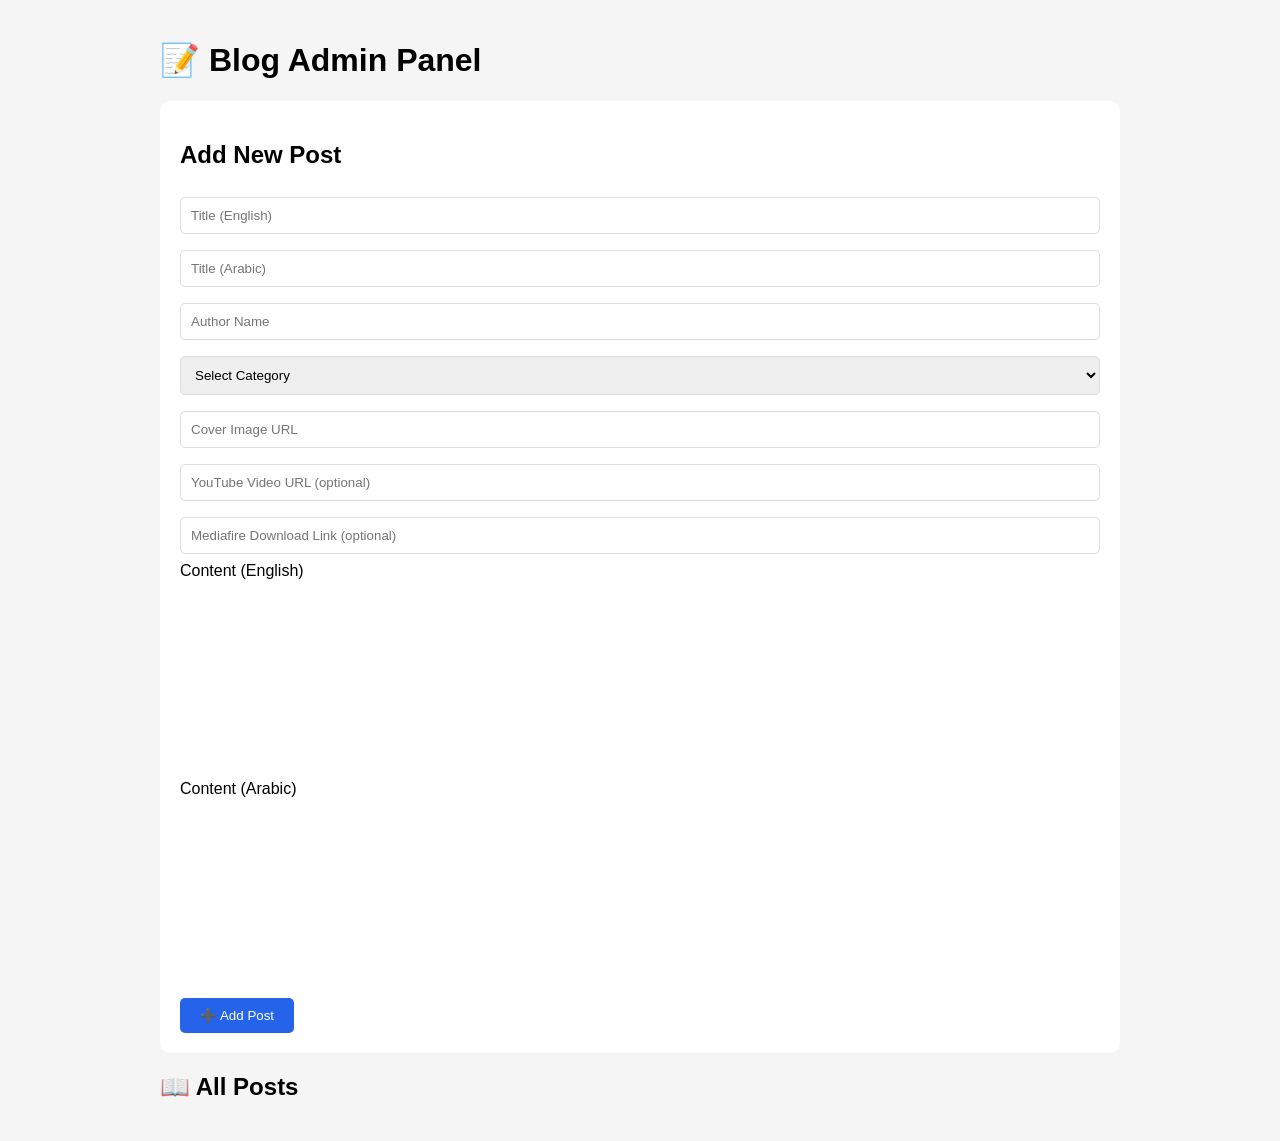
<file: admin-blog.html>
<!DOCTYPE html>
<html>
<head>
    <title>Blog Admin Panel</title>
    <meta charset="utf-8">
    <style>
        * { box-sizing: border-box; }
        body { font-family: Arial; max-width: 1000px; margin: 0 auto; padding: 20px; background: #f5f5f5; }
        .form-section { background: white; padding: 20px; border-radius: 10px; margin-bottom: 20px; }
        input, textarea, select { width: 100%; padding: 10px; margin: 8px 0; border: 1px solid #ddd; border-radius: 5px; }
        button { background: #2563eb; color: white; padding: 10px 20px; border: none; border-radius: 5px; cursor: pointer; }
        .delete-btn { background: #dc2626; }
        .edit-btn { background: #f59e0b; }
        .post-item { border: 1px solid #ddd; padding: 15px; margin: 10px 0; border-radius: 5px; display: flex; justify-content: space-between; align-items: center; }
        .ql-editor { min-height: 200px; }
    </style>
    <link href="https://cdn.quilljs.com/1.3.6/quill.snow.css" rel="stylesheet">
    <script src="https://cdn.quilljs.com/1.3.6/quill.js"></script>
</head>
<body>
    <h1>📝 Blog Admin Panel</h1>
    
    <div class="form-section">
        <h2 id="formTitle">Add New Post</h2>
        <input type="hidden" id="postId">
        <input type="text" id="title_en" placeholder="Title (English)">
        <input type="text" id="title_ar" placeholder="Title (Arabic)">
        <input type="text" id="author" placeholder="Author Name">
        <select id="category">
            <option value="">Select Category</option>
            <option value="news">News</option>
            <option value="tips">Tips</option>
            <option value="tutorials">Tutorials</option>
        </select>
        <input type="text" id="image" placeholder="Cover Image URL">
        <input type="text" id="video" placeholder="YouTube Video URL (optional)">
        <input type="text" id="file" placeholder="Mediafire Download Link (optional)">
        
        <label>Content (English)</label>
        <div id="editor_en" style="min-height: 200px;"></div>
        
        <label>Content (Arabic)</label>
        <div id="editor_ar" style="min-height: 200px;"></div>
        
        <button id="submitBtn">➕ Add Post</button>
        <button id="cancelBtn" style="display:none; background:#6b7280;">Cancel</button>
    </div>
    
    <h2>📖 All Posts</h2>
    <div id="postsList"></div>

    <script>
        const API_URL = 'https://blog-worker.kareemraafat2017.workers.dev/api/blog';
        
        var quillEn = new Quill('#editor_en', { theme: 'snow' });
        var quillAr = new Quill('#editor_ar', { theme: 'snow' });
        
        async function loadPosts() {
            const res = await fetch(API_URL);
            const posts = await res.json();
            const container = document.getElementById('postsList');
            
            if (posts.length === 0) {
                container.innerHTML = '<p>No posts yet</p>';
                return;
            }
            
            let html = '';
            for (let i = 0; i < posts.length; i++) {
                const p = posts[i];
                html += '<div class="post-item">';
                html += '<div><strong>' + p.title_en + '</strong><br><small>' + p.date + ' | ' + p.author + '</small></div>';
                html += '<div>';
                html += '<button class="edit-btn" onclick="editPost(' + p.id + ')">Edit</button>';
                html += '<button class="delete-btn" onclick="deletePost(' + p.id + ')">Delete</button>';
                html += '</div></div>';
            }
            container.innerHTML = html;
        }
        
        async function deletePost(id) {
            if (confirm('Delete this post?')) {
                await fetch(API_URL + '/' + id, { method: 'DELETE' });
                loadPosts();
            }
        }
        
        async function editPost(id) {
            const res = await fetch(API_URL + '/' + id);
            const post = await res.json();
            
            document.getElementById('postId').value = post.id;
            document.getElementById('title_en').value = post.title_en;
            document.getElementById('title_ar').value = post.title_ar;
            document.getElementById('author').value = post.author;
            document.getElementById('category').value = post.category;
            document.getElementById('image').value = post.image;
            document.getElementById('video').value = post.video;
            document.getElementById('file').value = post.file;
            quillEn.root.innerHTML = post.content_en || '';
            quillAr.root.innerHTML = post.content_ar || '';
            document.getElementById('formTitle').innerText = 'Edit Post';
            document.getElementById('submitBtn').innerHTML = '💾 Update Post';
            document.getElementById('cancelBtn').style.display = 'inline-block';
        }
        
        document.getElementById('cancelBtn').onclick = () => {
            document.getElementById('postId').value = '';
            document.getElementById('title_en').value = '';
            document.getElementById('title_ar').value = '';
            document.getElementById('author').value = '';
            document.getElementById('category').value = '';
            document.getElementById('image').value = '';
            document.getElementById('video').value = '';
            document.getElementById('file').value = '';
            quillEn.root.innerHTML = '';
            quillAr.root.innerHTML = '';
            document.getElementById('formTitle').innerText = 'Add New Post';
            document.getElementById('submitBtn').innerHTML = '➕ Add Post';
            document.getElementById('cancelBtn').style.display = 'none';
        };
        
        document.getElementById('submitBtn').onclick = async () => {
            const id = document.getElementById('postId').value;
            const postData = {
                title_en: document.getElementById('title_en').value,
                title_ar: document.getElementById('title_ar').value,
                author: document.getElementById('author').value,
                category: document.getElementById('category').value,
                image: document.getElementById('image').value,
                video: document.getElementById('video').value,
                file: document.getElementById('file').value,
                content_en: quillEn.root.innerHTML,
                content_ar: quillAr.root.innerHTML
            };
            
            const method = id ? 'PUT' : 'POST';
            const url = id ? API_URL + '/' + id : API_URL;
            
            await fetch(url, {
                method: method,
                body: JSON.stringify(postData),
                headers: { 'Content-Type': 'application/json' }
            });
            
            document.getElementById('cancelBtn').click();
            loadPosts();
        };
        
        loadPosts();
    </script>
</body>
</html>
</file>
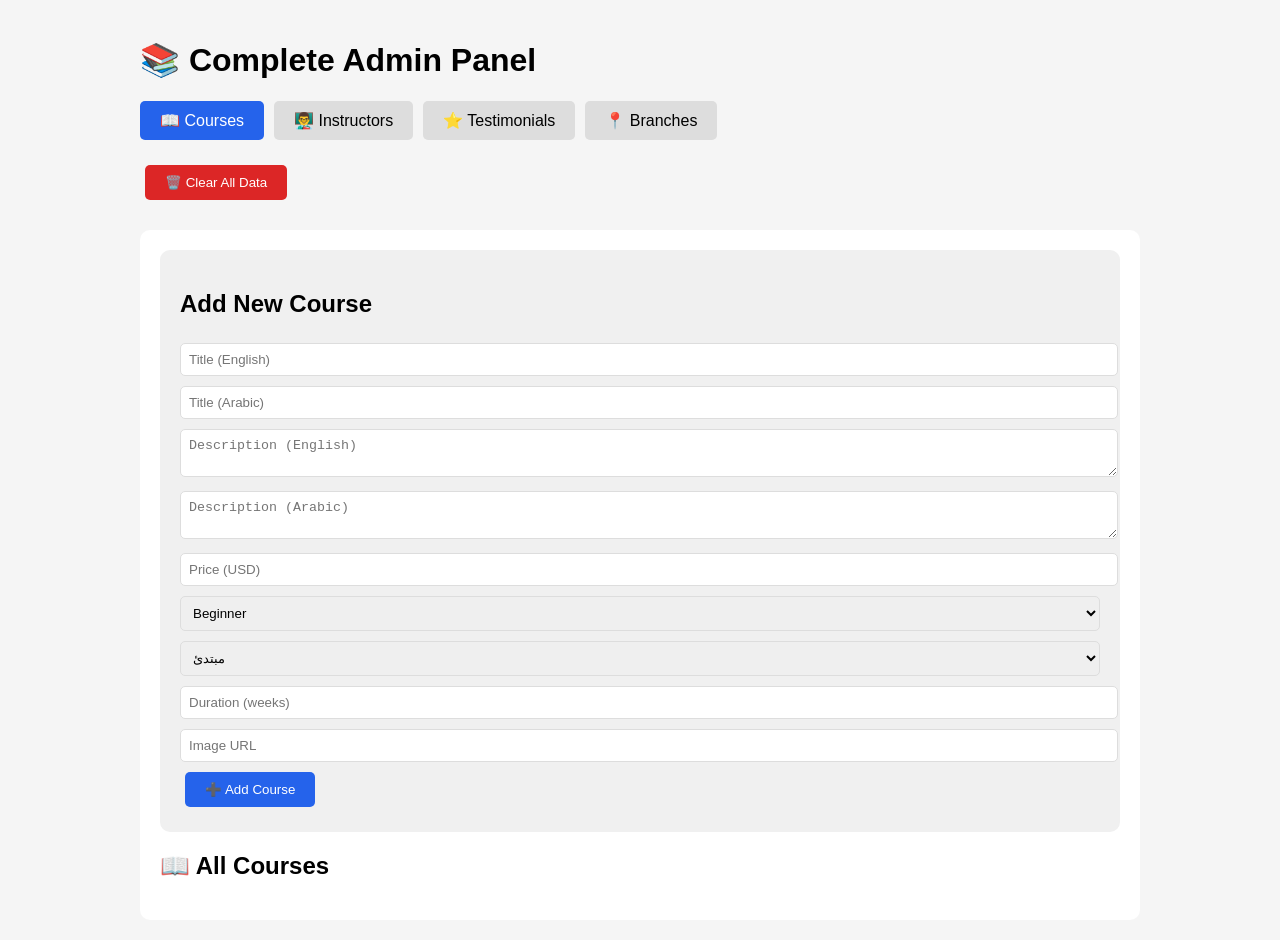
<file: admin.html>
<!DOCTYPE html>
<html>
<head>
    <title>Complete Admin Panel</title>
    <meta charset="utf-8">
    <style>
        body { font-family: Arial; max-width: 1000px; margin: 0 auto; padding: 20px; background: #f5f5f5; }
        .tabs { display: flex; gap: 10px; margin-bottom: 20px; flex-wrap: wrap; }
        .tab { padding: 10px 20px; background: #ddd; cursor: pointer; border-radius: 5px; }
        .tab.active { background: #2563eb; color: white; }
        .tab-content { display: none; background: white; padding: 20px; border-radius: 10px; margin-top: 10px; }
        .tab-content.active { display: block; }
        input, textarea, select { width: 100%; padding: 8px; margin: 5px 0; border: 1px solid #ddd; border-radius: 5px; }
        button { padding: 10px 20px; margin: 5px; border: none; cursor: pointer; border-radius: 5px; }
        .add-btn { background: #2563eb; color: white; }
        .edit-btn { background: #f59e0b; color: white; }
        .delete-btn { background: #dc2626; color: white; }
        .cancel-btn { background: #6b7280; color: white; }
        .clear-btn { background: #dc2626; color: white; margin-bottom: 20px; }
        .item-card { border: 1px solid #ddd; padding: 15px; margin: 10px 0; border-radius: 5px; display: flex; justify-content: space-between; align-items: center; }
        .item-info { flex: 1; }
        .actions { display: flex; gap: 10px; }
        .form-section { background: #f0f0f0; padding: 20px; border-radius: 10px; margin-bottom: 20px; }
    </style>
</head>
<body>
    <h1>📚 Complete Admin Panel</h1>
    
    <div class="tabs">
        <div class="tab active" data-tab="courses">📖 Courses</div>
        <div class="tab" data-tab="instructors">👨‍🏫 Instructors</div>
        <div class="tab" data-tab="testimonials">⭐ Testimonials</div>
        <div class="tab" data-tab="branches">📍 Branches</div>
    </div>
    
    <button id="clearBtn" class="clear-btn">🗑️ Clear All Data</button>
    
    <!-- ==================== COURSES TAB ==================== -->
    <div id="courses-tab" class="tab-content active">
        <div class="form-section">
            <h2 id="coursesFormTitle">Add New Course</h2>
            <input type="hidden" id="courseId">
            <input type="text" id="course_title_en" placeholder="Title (English)">
            <input type="text" id="course_title_ar" placeholder="Title (Arabic)">
            <textarea id="course_description_en" placeholder="Description (English)" rows="2"></textarea>
            <textarea id="course_description_ar" placeholder="Description (Arabic)" rows="2"></textarea>
            <input type="number" id="course_price" placeholder="Price (USD)">
            <select id="course_level_en">
                <option value="Beginner">Beginner</option>
                <option value="Intermediate">Intermediate</option>
                <option value="Advanced">Advanced</option>
            </select>
            <select id="course_level_ar">
                <option value="مبتدئ">مبتدئ</option>
                <option value="متوسط">متوسط</option>
                <option value="متقدم">متقدم</option>
            </select>
            <input type="number" id="course_weeks" placeholder="Duration (weeks)">
            <input type="text" id="course_image" placeholder="Image URL">
            <button id="courseSubmitBtn" class="add-btn">➕ Add Course</button>
            <button id="courseCancelBtn" class="cancel-btn" style="display:none">Cancel</button>
        </div>
        <h2>📖 All Courses</h2>
        <div id="coursesList"></div>
    </div>
    
    <!-- ==================== INSTRUCTORS TAB ==================== -->
    <div id="instructors-tab" class="tab-content">
        <div class="form-section">
            <h2 id="instructorsFormTitle">Add New Instructor</h2>
            <input type="hidden" id="instructorId">
            <input type="text" id="instructor_name_en" placeholder="Name (English)">
            <input type="text" id="instructor_name_ar" placeholder="Name (Arabic)">
            <input type="text" id="instructor_title_en" placeholder="Title (English)">
            <input type="text" id="instructor_title_ar" placeholder="Title (Arabic)">
            <textarea id="instructor_bio_en" placeholder="Bio (English)" rows="2"></textarea>
            <textarea id="instructor_bio_ar" placeholder="Bio (Arabic)" rows="2"></textarea>
            <input type="text" id="instructor_image" placeholder="Image URL">
            <input type="text" id="instructor_facebook" placeholder="Facebook URL">
            <input type="text" id="instructor_instagram" placeholder="Instagram URL">
            <input type="text" id="instructor_tiktok" placeholder="TikTok URL">
            <button id="instructorSubmitBtn" class="add-btn">➕ Add Instructor</button>
            <button id="instructorCancelBtn" class="cancel-btn" style="display:none">Cancel</button>
        </div>
        <h2>👨‍🏫 All Instructors</h2>
        <div id="instructorsList"></div>
    </div>
    
    <!-- ==================== TESTIMONIALS TAB ==================== -->
    <div id="testimonials-tab" class="tab-content">
        <div class="form-section">
            <h2 id="testimonialsFormTitle">Add New Testimonial</h2>
            <input type="hidden" id="testimonialId">
            <input type="text" id="testimonial_name_en" placeholder="Name (English)">
            <input type="text" id="testimonial_name_ar" placeholder="Name (Arabic)">
            <input type="text" id="testimonial_title_en" placeholder="Title (English)">
            <input type="text" id="testimonial_title_ar" placeholder="Title (Arabic)">
            <textarea id="testimonial_text_en" placeholder="Testimonial (English)" rows="2"></textarea>
            <textarea id="testimonial_text_ar" placeholder="Testimonial (Arabic)" rows="2"></textarea>
            <input type="number" id="testimonial_rating" placeholder="Rating (1-5)" min="1" max="5">
            <input type="text" id="testimonial_image" placeholder="Image URL">
            <button id="testimonialSubmitBtn" class="add-btn">➕ Add Testimonial</button>
            <button id="testimonialCancelBtn" class="cancel-btn" style="display:none">Cancel</button>
        </div>
        <h2>⭐ All Testimonials</h2>
        <div id="testimonialsList"></div>
    </div>
    
    <!-- ==================== BRANCHES TAB ==================== -->
    <div id="branches-tab" class="tab-content">
        <div class="form-section">
            <h2 id="branchesFormTitle">Add New Branch</h2>
            <input type="hidden" id="branchId">
            <input type="text" id="branch_name_en" placeholder="Name (English)">
            <input type="text" id="branch_name_ar" placeholder="Name (Arabic)">
            <textarea id="branch_address_en" placeholder="Address (English)" rows="2"></textarea>
            <textarea id="branch_address_ar" placeholder="Address (Arabic)" rows="2"></textarea>
            <input type="text" id="branch_phone" placeholder="Phone Number">
            <input type="text" id="branch_whatsapp" placeholder="WhatsApp Number">
            <button id="branchSubmitBtn" class="add-btn">➕ Add Branch</button>
            <button id="branchCancelBtn" class="cancel-btn" style="display:none">Cancel</button>
        </div>
        <h2>📍 All Branches</h2>
        <div id="branchesList"></div>
    </div>

    <script>
        const API_BASE = 'https://courses-admin.kareemraafat2017.workers.dev/api';
        let currentTab = 'courses';
        
        // Tab switching
        document.querySelectorAll('.tab').forEach(tab => {
            tab.addEventListener('click', function() {
                currentTab = this.getAttribute('data-tab');
                document.querySelectorAll('.tab').forEach(t => t.classList.remove('active'));
                this.classList.add('active');
                document.querySelectorAll('.tab-content').forEach(c => c.classList.remove('active'));
                document.getElementById(currentTab + '-tab').classList.add('active');
                loadData(currentTab);
            });
        });
        
        // Load data for current tab
        async function loadData(type) {
            try {
                const res = await fetch(API_BASE + '/' + type);
                const data = await res.json();
                const container = document.getElementById(type + 'List');
                if (!container) return;
                
                if (data.length === 0) {
                    container.innerHTML = '<p>No data. Add your first item!</p>';
                    return;
                }
                
                let html = '';
                for (let i = 0; i < data.length; i++) {
                    const item = data[i];
                    if (type === 'courses') {
                        html += '<div class="item-card"><div class="item-info"><strong>' + (item.title_en || '') + '</strong> - $' + (item.price || 0) + '<br><small>' + (item.weeks || 0) + ' weeks</small></div><div class="actions"><button class="edit-btn" onclick="editItem(\'' + type + '\',' + item.id + ')">Edit</button><button class="delete-btn" onclick="deleteItem(\'' + type + '\',' + item.id + ')">Delete</button></div></div>';
                    } else if (type === 'instructors') {
                        html += '<div class="item-card"><div class="item-info"><strong>' + (item.name_en || '') + '</strong><br><small>' + (item.title_en || '') + '</small></div><div class="actions"><button class="edit-btn" onclick="editItem(\'' + type + '\',' + item.id + ')">Edit</button><button class="delete-btn" onclick="deleteItem(\'' + type + '\',' + item.id + ')">Delete</button></div></div>';
                    } else if (type === 'testimonials') {
                        html += '<div class="item-card"><div class="item-info"><strong>' + (item.name_en || '') + '</strong> - Rating: ' + (item.rating || 0) + '<br><small>' + (item.title_en || '') + '</small></div><div class="actions"><button class="edit-btn" onclick="editItem(\'' + type + '\',' + item.id + ')">Edit</button><button class="delete-btn" onclick="deleteItem(\'' + type + '\',' + item.id + ')">Delete</button></div></div>';
                    } else if (type === 'branches') {
                        html += '<div class="item-card"><div class="item-info"><strong>' + (item.name_en || '') + '</strong><br><small>' + (item.phone || '') + '</small></div><div class="actions"><button class="edit-btn" onclick="editItem(\'' + type + '\',' + item.id + ')">Edit</button><button class="delete-btn" onclick="deleteItem(\'' + type + '\',' + item.id + ')">Delete</button></div></div>';
                    }
                }
                container.innerHTML = html;
            } catch (err) {
                console.error('Error loading data:', err);
            }
        }
        
        // Delete item
        window.deleteItem = async function(type, id) {
            if (confirm('Delete this item?')) {
                await fetch(API_BASE + '/' + type + '/' + id, { method: 'DELETE' });
                loadData(type);
            }
        };
        
        // Edit item - simplified for now (just alert)
        window.editItem = async function(type, id) {
            alert('Edit feature coming soon! For now, delete and re-add.');
        };
        
        // Clear all data
        document.getElementById('clearBtn').onclick = async () => {
            if (confirm('⚠️ DELETE ALL DATA? This cannot be undone!')) {
                await fetch(API_BASE.replace('/api', '/clear'), { method: 'DELETE' });
                loadData(currentTab);
            }
        };
        
        // ============ COURSES SUBMIT ============
        document.getElementById('courseSubmitBtn').onclick = async () => {
            const data = {
                title_en: document.getElementById('course_title_en').value,
                title_ar: document.getElementById('course_title_ar').value,
                description_en: document.getElementById('course_description_en').value,
                description_ar: document.getElementById('course_description_ar').value,
                price: parseInt(document.getElementById('course_price').value) || 0,
                level_en: document.getElementById('course_level_en').value,
                level_ar: document.getElementById('course_level_ar').value,
                weeks: parseInt(document.getElementById('course_weeks').value) || 10,
                image: document.getElementById('course_image').value
            };
            await fetch(API_BASE + '/courses', {
                method: 'POST',
                body: JSON.stringify(data),
                headers: { 'Content-Type': 'application/json' }
            });
            document.getElementById('course_title_en').value = '';
            document.getElementById('course_title_ar').value = '';
            document.getElementById('course_description_en').value = '';
            document.getElementById('course_description_ar').value = '';
            document.getElementById('course_price').value = '';
            document.getElementById('course_weeks').value = '';
            document.getElementById('course_image').value = '';
            loadData('courses');
        };
        
        // ============ INSTRUCTORS SUBMIT ============
        document.getElementById('instructorSubmitBtn').onclick = async () => {
            const data = {
                name_en: document.getElementById('instructor_name_en').value,
                name_ar: document.getElementById('instructor_name_ar').value,
                title_en: document.getElementById('instructor_title_en').value,
                title_ar: document.getElementById('instructor_title_ar').value,
                bio_en: document.getElementById('instructor_bio_en').value,
                bio_ar: document.getElementById('instructor_bio_ar').value,
                image: document.getElementById('instructor_image').value,
                facebook: document.getElementById('instructor_facebook').value,
                instagram: document.getElementById('instructor_instagram').value,
                tiktok: document.getElementById('instructor_tiktok').value
            };
            await fetch(API_BASE + '/instructors', {
                method: 'POST',
                body: JSON.stringify(data),
                headers: { 'Content-Type': 'application/json' }
            });
            document.getElementById('instructor_name_en').value = '';
            document.getElementById('instructor_name_ar').value = '';
            document.getElementById('instructor_title_en').value = '';
            document.getElementById('instructor_title_ar').value = '';
            document.getElementById('instructor_bio_en').value = '';
            document.getElementById('instructor_bio_ar').value = '';
            document.getElementById('instructor_image').value = '';
            document.getElementById('instructor_facebook').value = '';
            document.getElementById('instructor_instagram').value = '';
            document.getElementById('instructor_tiktok').value = '';
            loadData('instructors');
        };
        
        // ============ TESTIMONIALS SUBMIT ============
        document.getElementById('testimonialSubmitBtn').onclick = async () => {
            const data = {
                name_en: document.getElementById('testimonial_name_en').value,
                name_ar: document.getElementById('testimonial_name_ar').value,
                title_en: document.getElementById('testimonial_title_en').value,
                title_ar: document.getElementById('testimonial_title_ar').value,
                text_en: document.getElementById('testimonial_text_en').value,
                text_ar: document.getElementById('testimonial_text_ar').value,
                rating: parseInt(document.getElementById('testimonial_rating').value) || 5,
                image: document.getElementById('testimonial_image').value
            };
            await fetch(API_BASE + '/testimonials', {
                method: 'POST',
                body: JSON.stringify(data),
                headers: { 'Content-Type': 'application/json' }
            });
            document.getElementById('testimonial_name_en').value = '';
            document.getElementById('testimonial_name_ar').value = '';
            document.getElementById('testimonial_title_en').value = '';
            document.getElementById('testimonial_title_ar').value = '';
            document.getElementById('testimonial_text_en').value = '';
            document.getElementById('testimonial_text_ar').value = '';
            document.getElementById('testimonial_rating').value = '';
            document.getElementById('testimonial_image').value = '';
            loadData('testimonials');
        };
        
        // ============ BRANCHES SUBMIT ============
        document.getElementById('branchSubmitBtn').onclick = async () => {
            const data = {
                name_en: document.getElementById('branch_name_en').value,
                name_ar: document.getElementById('branch_name_ar').value,
                address_en: document.getElementById('branch_address_en').value,
                address_ar: document.getElementById('branch_address_ar').value,
                phone: document.getElementById('branch_phone').value,
                whatsapp: document.getElementById('branch_whatsapp').value
            };
            await fetch(API_BASE + '/branches', {
                method: 'POST',
                body: JSON.stringify(data),
                headers: { 'Content-Type': 'application/json' }
            });
            document.getElementById('branch_name_en').value = '';
            document.getElementById('branch_name_ar').value = '';
            document.getElementById('branch_address_en').value = '';
            document.getElementById('branch_address_ar').value = '';
            document.getElementById('branch_phone').value = '';
            document.getElementById('branch_whatsapp').value = '';
            loadData('branches');
        };
        
        // Initialize
        loadData('courses');
    </script>
</body>
</html>
</file>
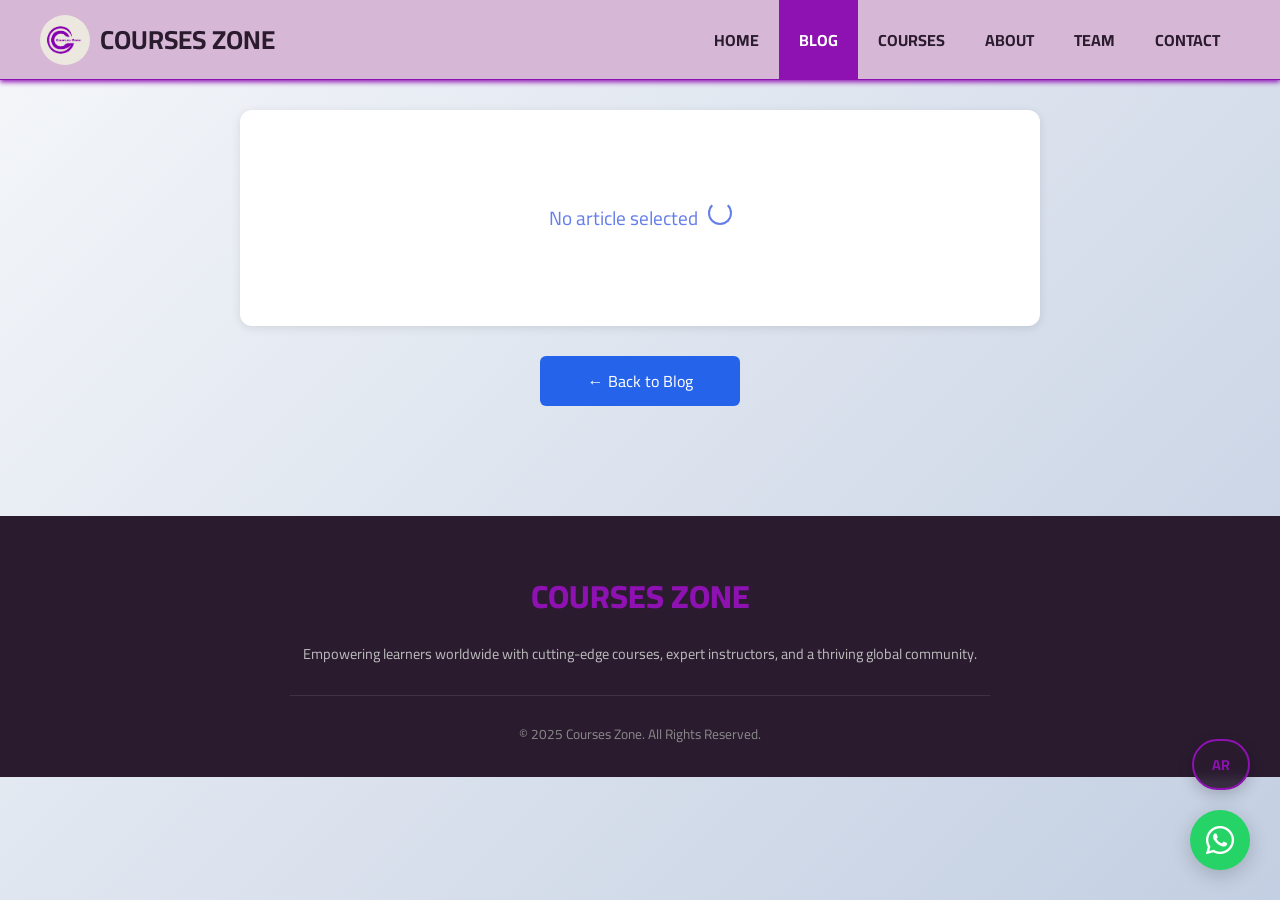
<file: post.html>
<!DOCTYPE html>
<html>
<head>
    <title>Blog Post - Courses Zone</title>
    <meta charset="utf-8">
    <meta name="viewport" content="width=device-width, initial-scale=1">
    
    <!-- Font Awesome -->
    <link rel="stylesheet" href="https://cdnjs.cloudflare.com/ajax/libs/font-awesome/6.0.0-beta3/css/all.min.css">
    
    <!-- Google Fonts -->
    <link href="https://fonts.googleapis.com/css2?family=Cairo:wght@300;400;600;700;800&display=swap" rel="stylesheet">
    
    <!-- CSS Files -->
    <link rel="stylesheet" href="/css/style.css">
    <link rel="stylesheet" href="/css/blog.css">
</head>
<body>

    <!-- ========== NAVBAR ========== -->
    <nav>
        <div id="logo">COURSES ZONE</div>
        <ul id="menu">
            <!-- English Links -->
            <li class="english-content"><a href="/index.html#home">Home</a></li>
            <li class="english-content"><a href="blog.html" class="active">Blog</a></li>
            <li class="english-content"><a href="/index.html#courses">Courses</a></li>
            <li class="english-content"><a href="/index.html#why-choose">About</a></li>
            <li class="english-content"><a href="/index.html#instructors">Team</a></li>
            <li class="english-content"><a href="/index.html#contact">Contact</a></li>
            
            <!-- Arabic Links -->
            <li class="arabic-content" style="display: none;"><a href="/index.html#home">الرئيسية</a></li>
            <li class="arabic-content" style="display: none;"><a href="blog.html" class="active">المدونة</a></li>
            <li class="arabic-content" style="display: none;"><a href="/index.html#courses">الكورسات</a></li>
            <li class="arabic-content" style="display: none;"><a href="/index.html#why-choose">من نحن</a></li>
            <li class="arabic-content" style="display: none;"><a href="/index.html#instructors">الفريق</a></li>
            <li class="arabic-content" style="display: none;"><a href="/index.html#contact">اتصل بنا</a></li>
        </ul>
        <i class="fa-solid fa-bars" id="menu-bar"></i>
    </nav>

    <!-- ========== POST CONTENT ========== -->
    <div class="blog-container">
        <div id="postContainer" class="post-container">
            <div class="loading">Loading article...</div>
        </div>
        
        <!-- Back Button -->
        <div style="text-align: center; margin: 30px auto; width: 200px;">
            <a href="blog.html" class="back-button english-content">← Back to Blog</a>
            <a href="blog.html" class="back-button arabic-content" style="display: none;">→ العودة إلى المدونة</a>
        </div>
    </div>

    <!-- ========== FOOTER ========== -->
    <footer class="footer">
        <div class="container">
            <div class="footer-content">
                <div class="english-content">
                    <div class="footer-logo"><h3>COURSES ZONE</h3></div>
                    <p class="footer-description">Empowering learners worldwide with cutting-edge courses, expert instructors, and a thriving global community.</p>
                    <div class="footer-bottom"><p>&copy; 2025 Courses Zone. All Rights Reserved.</p></div>
                </div>
                <div class="arabic-content" style="display: none;">
                    <div class="footer-logo"><h3>كورسز زون</h3></div>
                    <p class="footer-description">نمكن المتعلمين حول العالم من خلال دورات متطورة، خبراء في التدريس، ومجتمع عالمي مزدهر.</p>
                    <div class="footer-bottom"><p>&copy; 2025 كورسز زون. جميع الحقوق محفوظة.</p></div>
                </div>
            </div>
        </div>
    </footer>

    <!-- ========== FLOATING BUTTONS ========== -->
    <button id="lang-toggle-float" class="lang-float">🇪🇬 عربي</button>
    
    <a href="https://wa.me/201234567890?text=Hello%20Courses%20Zone%2C%20I%27m%20interested%20in%20your%20courses" 
       class="whatsapp-float" target="_blank">
       <i class="fab fa-whatsapp"></i>
    </a>
    
    <button id="backToTop" class="back-to-top">
        <i class="fas fa-arrow-up"></i>
    </button>

    <!-- ========== SCRIPTS ========== -->
    <script src="/js/main.js"></script>
    <script src="/js/language.js"></script>
    
    <script>
        const API_URL = 'https://blog-worker.kareemraafat2017.workers.dev/api/blog';
        
        function getQueryParam(param) {
            const urlParams = new URLSearchParams(window.location.search);
            return urlParams.get(param);
        }
        
        async function loadPost() {
            const postId = getQueryParam('id');
            if (!postId) {
                document.getElementById('postContainer').innerHTML = '<div class="loading">No article selected</div>';
                return;
            }
            
            try {
                const response = await fetch(`${API_URL}/${postId}`);
                const post = await response.json();
                
                if (!post || !post.id) {
                    document.getElementById('postContainer').innerHTML = '<div class="loading">Article not found</div>';
                    return;
                }
                
                // Detect current language
                const isArabic = document.body.classList.contains('rtl') || 
                                document.documentElement.dir === 'rtl';
                
                // Choose content based on language
                const title = isArabic && post.title_ar ? post.title_ar : post.title_en;
                const content = isArabic && post.content_ar ? post.content_ar : post.content_en;
                const author = post.author || (isArabic ? 'مدير' : 'Admin');
                const category = post.category || (isArabic ? 'عام' : 'General');
                
                let html = `
                    <h1 class="post-title">${title}</h1>
                    <div class="post-meta">
                        📅 ${post.date} | ✍️ ${author} | 📂 ${category}
                    </div>
                `;
                
                if (post.image) {
                    html += `<img class="post-image" src="${post.image}" alt="${title}">`;
                }
                
                if (post.video) {
                    let videoUrl = post.video;
                    if (videoUrl.includes('youtube.com/watch?v=')) {
                        videoUrl = videoUrl.replace('watch?v=', 'embed/');
                    } else if (videoUrl.includes('youtu.be/')) {
                        const videoId = videoUrl.split('youtu.be/')[1];
                        videoUrl = `https://www.youtube.com/embed/${videoId}`;
                    }
                    html += `<div style="margin: 20px 0;"><iframe width="100%" height="400" src="${videoUrl}" frameborder="0" allowfullscreen></iframe></div>`;
                }
                
                html += `<div class="post-content">${content || (isArabic ? 'لا يوجد محتوى' : 'No content available')}</div>`;
                
                if (post.file) {
                    html += `<div style="margin-top: 30px; padding: 20px; background: #f0f0f0; border-radius: 8px; text-align: center;">
                        <a href="${post.file}" target="_blank" style="background: #2563eb; color: white; padding: 10px 20px; border-radius: 6px; text-decoration: none;">📥 ${isArabic ? 'تحميل الملفات' : 'Download Files'}</a>
                    </div>`;
                }
                
                document.getElementById('postContainer').innerHTML = html;
                
                // Apply direction based on language
                if (isArabic) {
                    document.getElementById('postContainer').style.direction = 'rtl';
                    document.getElementById('postContainer').style.textAlign = 'right';
                } else {
                    document.getElementById('postContainer').style.direction = 'ltr';
                    document.getElementById('postContainer').style.textAlign = 'left';
                }
                
            } catch (error) {
                console.error('Error loading post:', error);
                document.getElementById('postContainer').innerHTML = '<div class="loading">Error loading article</div>';
            }
        }
        
        // Reload post when language changes
        function initLanguageListener() {
            const langButton = document.getElementById('lang-toggle-float');
            if (langButton) {
                langButton.addEventListener('click', () => {
                    setTimeout(loadPost, 100);
                });
            }
        }
        
        loadPost();
        initLanguageListener();
    </script>
</body>
</html>
</file>
<file: css/style.css>
:root {
  --soft-linen: #EAE9DD;
  --royal-orchid: #8E11B2;
  --pink-orchid: #D6B7D5;
  --text-dark: #2A1B2F;  
  --accent-orange: #E67E22;

/* SCSS Gradient */
--gradient-top: linear-gradient(0deg, #EAE9DDff, #8E11B2ff, #9219B3ff, #8A00B1ff, #D6B7D5ff);
--gradient-right: linear-gradient(90deg, #EAE9DDff, #8E11B2ff, #9219B3ff, #8A00B1ff, #D6B7D5ff);
--gradient-bottom: linear-gradient(180deg, #EAE9DDff, #8E11B2ff, #9219B3ff, #8A00B1ff, #D6B7D5ff);
--gradient-left: linear-gradient(270deg, #EAE9DDff, #8E11B2ff, #9219B3ff, #8A00B1ff, #D6B7D5ff);
--gradient-top-right: linear-gradient(45deg, #EAE9DDff, #8E11B2ff, #9219B3ff, #8A00B1ff, #D6B7D5ff);
--gradient-bottom-right: linear-gradient(135deg, #EAE9DDff, #8E11B2ff, #9219B3ff, #8A00B1ff, #D6B7D5ff);
--gradient-top-left: linear-gradient(225deg, #EAE9DDff, #8E11B2ff, #9219B3ff, #8A00B1ff, #D6B7D5ff);
--gradient-bottom-left: linear-gradient(315deg, #EAE9DDff, #8E11B2ff, #9219B3ff, #8A00B1ff, #D6B7D5ff);
--gradient-radial: radial-gradient(#EAE9DDff, #8E11B2ff, #9219B3ff, #8A00B1ff, #D6B7D5ff);
}

/* ********** General Styling *********** */

*{
	padding: 0;
	margin: 0;
	box-sizing: border-box;
	font-family: Cairo;
}

body {
  background-color: var(--soft-linen);
  color: var(--text-dark);
  position: relative;
}

body,html {
	height: 100%;
}

button.primary {
  background-color: var(--accent-orange);
  border: none;
  color: white;
  padding: 12px 24px;
}

/* ********** NAv *********** */

nav {
	position: fixed;
	top: 0;
	left: 0;
	width: 100%;
	height: 80px;
	background-color: var(--pink-orchid);
	display: flex;
	z-index: 999;
	box-shadow: 0 2px 5px var(--royal-orchid);
	border-bottom: 1px solid var(--royal-orchid);
	display: flex;
	align-items: center;
	justify-content: space-between;
	padding: 0 20px;
}

nav ul{
	position: absolute;
	top:80px;
	left: 0;
	width: 100%;
	list-style: none;
	background-color: var(--royal-orchid);
	display: flex;
	flex-direction: column;
	transform: translateY(-100%);
    opacity: 0;
    visibility: hidden;
    transition: all 0.3s ease;
}

nav ul.show-nav{
	transform: translateY(0);
    opacity: 1;
    visibility: visible;
}

nav ul li {
	text-align: center;
}

nav ul li a{
	text-decoration: none;
	display: block;
	padding: 12px 0;
	font-size: 16px;
	color: #fff;
	text-transform: uppercase;
	font-weight: bold;
}

nav ul li a:hover {
	background-color: var(--pink-orchid);
	color: var(--text-dark);
}

nav ul li a.active {
	background-color: var(--pink-orchid);
	color: var(--text-dark);
}

nav #logo {
	padding-left: 60px;
	position: relative;
	color: var(--text-dark);
	font-size: 26px;
	font-weight: bold;
	text-transform: uppercase;
}

nav #menu-bar {
	font-size: 26px;
	cursor: pointer;
	color:var(--text-dark);
}

nav #logo::before {
	content: "";
	width: 50px;
	height: 50px;
	border-radius: 50%;
	background-color: green;
	background:url("../images/logo.jpg") no-repeat center;
	background-size: cover;
	position: absolute;
	top: 0;
	left: 0;
	cursor: pointer;
}

/* ========== Hero Section ========== */
.hero {
    min-height: 100vh;
    display: flex;
    align-items: center;
    justify-content: center;
    padding: 120px 20px 0;
    background: linear-gradient(135deg, var(--soft-linen) 0%, #f5f0f5 100%);
}

.hero-container {
    max-width: 1280px;
    width: 100%;
    margin: 0 auto;
    display: flex;
    align-items: center;
    justify-content: space-between;
    gap: 50px;
    flex-wrap: wrap;
}

.hero-content {
    flex: 1;
    min-width: 300px;
}

.hero-content h1 {
    font-size: 3.5rem;
    font-weight: 800;
    line-height: 1.2;
    color: var(--text-dark);
    margin-bottom: 20px;
}

.hero-content h1 span {
    color: var(--royal-orchid);
    position: relative;
    display: inline-block;
}

.hero-content h1 span::after {
    content: '';
    position: absolute;
    bottom: 8px;
    left: 0;
    width: 100%;
    height: 12px;
    background: rgba(142, 17, 178, 0.2);
    z-index: -1;
    border-radius: 10px;
}

.hero-description {
    font-size: 1.1rem;
    color: #555;
    line-height: 1.7;
    margin-bottom: 32px;
    max-width: 550px;
}

.hero-buttons {
    display: flex;
    gap: 16px;
    flex-wrap: wrap;
}

.btn-primary {
    display: inline-block;
    background: var(--royal-orchid);
    color: white;
    padding: 14px 32px;
    border-radius: 50px;
    text-decoration: none;
    font-weight: 700;
    transition: all 0.3s ease;
    border: 2px solid var(--royal-orchid);
}

.btn-primary:hover {
    background: transparent;
    color: var(--royal-orchid);
    transform: translateY(-3px);
}

.btn-outline {
    display: inline-block;
    background: transparent;
    color: var(--text-dark);
    padding: 14px 32px;
    border-radius: 50px;
    text-decoration: none;
    font-weight: 700;
    border: 2px solid var(--text-dark);
    transition: all 0.3s ease;
}

.btn-outline:hover {
    background: var(--text-dark);
    color: white;
    transform: translateY(-3px);
}

.hero-image {
    flex: 1;
    min-width: 300px;
    text-align: center;
}

.hero-image img {
    max-width: 100%;
    height: auto;
    animation: gentleFloat 3s ease-in-out infinite;
}

@keyframes gentleFloat {
    0%, 100% { transform: translateY(0); }
    50% { transform: translateY(-15px); }
}

/* ========== Stats Section ========== */
.stats-section {
    background: linear-gradient(191deg, var(--royal-orchid) 0%, var(--pink-orchid) 261%);
    padding: 70px 20px;
    position: relative;
    overflow: hidden;
}

.stats-section::before {
    content: "";
    position: absolute;
    top: 0;
    left: 0;
    width: 100%;
    height: 100%;
    background-image: url('data:image/svg+xml,<svg xmlns="http://www.w3.org/2000/svg" viewBox="0 0 100 100" opacity="0.05"><path fill="white" d="M20,50 L30,30 L40,50 L60,30 L70,50 L90,30 L95,50 L90,70 L70,90 L50,70 L30,90 L10,70 L5,50 L10,30 L20,50Z"/></svg>');
    background-repeat: repeat;
    background-size: 40px;
    pointer-events: none;
}

.stats-container {
    max-width: 1280px;
    margin: 0 auto;
    display: grid;
    grid-template-columns: repeat(4, 1fr);
    gap: 32px;
    position: relative;
    z-index: 2;
}

.stat-card {
    text-align: center;
    padding: 32px 20px;
    background: rgba(255, 255, 255, 0.1);
    border-radius: 28px;
    backdrop-filter: blur(5px);
    transition: all 0.4s ease;
    border: 1px solid rgba(255, 255, 255, 0.2);
}

.stat-card:hover {
    transform: translateY(-10px);
    background: rgba(255, 255, 255, 0.2);
    border-color: rgba(255, 255, 255, 0.4);
}

.stat-icon {
    font-size: 3rem;
    color: white;
    margin-bottom: 16px;
}

.stat-number {
    font-size: 2.8rem;
    font-weight: 800;
    color: white;
    display: block;
    line-height: 1.2;
    margin-bottom: 8px;
}

.stat-label {
    font-size: 1rem;
    color: rgba(255, 255, 255, 0.9);
    font-weight: 500;
}


/* ========== Courses Section ========== */
.courses-container {
    padding: 80px 20px;
    background: var(--soft-linen);
}

.section-title {
    text-align: center;
    font-size: 2.5rem;
    font-weight: 800;
    color: var(--text-dark);
    margin-bottom: 16px;
}

.section-subtitle {
    text-align: center;
    color: #666;
    margin-bottom: 48px;
    font-size: 1.1rem;
}

.courses-grid {
    display: grid;
    grid-template-columns: repeat(auto-fill, minmax(320px, 1fr));
    gap: 32px;
    max-width: 1280px;
    margin: 0 auto;
}

.course-card {
    background: white;
    border-radius: 24px;
    overflow: hidden;
    box-shadow: 0 10px 30px rgba(0, 0, 0, 0.08);
    transition: all 0.3s ease;
    position: relative;
}

.course-card:hover {
    transform: translateY(-10px);
    box-shadow: 0 20px 40px rgba(142, 17, 178, 0.15);
}

.course-card.featured {
    border: 2px solid var(--royal-orchid);
}

.course-card.featured::before {
    content: "🔥 Special Offer";
    position: absolute;
    top: -4px;
    left: 20px;
    background: var(--royal-orchid);
    color: white;
    padding: 4px 16px;
    border-radius: 30px;
    font-size: 0.8rem;
    font-weight: bold;
    z-index: 2;
}

.image-wrapper {
    overflow: hidden;
    position: relative;
}

.course-image {
    width: 100%;
    height: 200px;
    object-fit: cover;
    transition: transform 0.5s ease;
}

.course-card:hover .course-image {
    transform: scale(1.05);
}

.course-level {
    position: absolute;
    top: 16px;
    right: 16px;
    background: var(--royal-orchid);
    color: white;
    padding: 6px 16px;
    border-radius: 30px;
    font-size: 0.8rem;
    font-weight: bold;
    z-index: 1;
}

.course-content {
    padding: 24px;
}

.course-title {
    font-size: 1.4rem;
    font-weight: 700;
    color: var(--text-dark);
    margin-bottom: 12px;
}

.course-description {
    color: #666;
    font-size: 0.9rem;
    line-height: 1.6;
    margin-bottom: 20px;
}

.course-meta {
    display: flex;
    gap: 16px;
    margin-bottom: 20px;
    flex-wrap: wrap;
}

.meta-item {
    display: flex;
    align-items: center;
    gap: 8px;
    font-size: 0.85rem;
    color: #888;
}

.meta-item i {
    color: var(--royal-orchid);
    font-size: 1rem;
}

.course-price {
    font-size: 1.8rem;
    font-weight: 800;
    color: var(--accent-orange);
    margin-bottom: 16px;
}

.course-price small {
    font-size: 0.9rem;
    font-weight: normal;
    color: #999;
}

.course-btn {
    display: inline-block;
    width: 100%;
    background: var(--royal-orchid);
    color: white;
    text-align: center;
    padding: 12px;
    border-radius: 40px;
    text-decoration: none;
    font-weight: 700;
    transition: all 0.3s ease;
    border: none;
    cursor: pointer;
    font-size: 1rem;
}

.course-btn:hover {
    background: var(--pink-orchid);
    color: var(--text-dark);
    transform: scale(1.02);
}

/* ========== Instructors Section ========== */
.instructors-container {
    padding: 80px 20px;
    background: var(--soft-linen);
}

.instructors-grid {
    display: grid;
    grid-template-columns: repeat(3, 1fr);
    gap: 32px;
    max-width: 1280px;
    margin: 0 auto;
}

.instructor-card {
    background: white;
    border-radius: 24px;
    overflow: hidden;
    box-shadow: 0 10px 30px rgba(0, 0, 0, 0.08);
    transition: all 0.3s ease;
    text-align: center;
    padding: 32px 24px;
}

.instructor-card:hover {
    transform: translateY(-10px);
    box-shadow: 0 20px 40px rgba(142, 17, 178, 0.15);
}

.instructor-image {
    width: 150px;
    height: 150px;
    border-radius: 50%;
    object-fit: cover;
    margin: 0 auto 20px;
    border: 4px solid var(--royal-orchid);
    transition: transform 0.3s ease;
}

.instructor-card:hover .instructor-image {
    transform: scale(1.05);
}

.instructor-name {
    font-size: 1.4rem;
    font-weight: 700;
    color: var(--text-dark);
    margin-bottom: 8px;
}

.instructor-title {
    color: var(--royal-orchid);
    font-weight: 600;
    font-size: 0.9rem;
    margin-bottom: 12px;
}

.instructor-bio {
    color: #666;
    font-size: 0.85rem;
    line-height: 1.6;
    margin-bottom: 20px;
    padding: 0 8px;
}

.social-links {
    display: flex;
    justify-content: center;
    gap: 16px;
}

.social-links a {
    display: inline-flex;
    align-items: center;
    justify-content: center;
    width: 36px;
    height: 36px;
    background: #f0f0f0;
    border-radius: 50%;
    color: var(--royal-orchid);
    font-size: 1.1rem;
    transition: all 0.3s ease;
    text-decoration: none;
}

.social-links a:hover {
    background: var(--royal-orchid);
    color: white;
    transform: translateY(-3px);
}

/* ========== Testimonials Section ========== */
.testimonials-container {
    padding: 80px 20px;
    background: var(--soft-linen);
}

.testimonials-grid {
    display: grid;
    grid-template-columns: repeat(3, 1fr);
    gap: 32px;
    max-width: 1280px;
    margin: 0 auto;
}

.testimonial-card {
    background: white;
    border-radius: 24px;
    padding: 32px 28px;
    box-shadow: 0 10px 30px rgba(0, 0, 0, 0.08);
    transition: all 0.3s ease;
    position: relative;
}

.testimonial-card:hover {
    transform: translateY(-8px);
    box-shadow: 0 20px 40px rgba(142, 17, 178, 0.1);
}

.quote-icon {
    font-size: 2.5rem;
    color: var(--royal-orchid);
    opacity: 0.3;
    margin-bottom: 16px;
}

.rating {
    margin-bottom: 20px;
}

.rating i {
    color: #ffc107;
    font-size: 1rem;
    margin-right: 3px;
}

.rating i.far {
    color: #ddd;
}

.testimonial-text {
    color: #555;
    font-size: 0.95rem;
    line-height: 1.7;
    margin-bottom: 24px;
    font-style: italic;
}

.student-info {
    display: flex;
    align-items: center;
    gap: 14px;
    border-top: 1px solid #eee;
    padding-top: 20px;
}

.student-avatar {
    width: 55px;
    height: 55px;
    border-radius: 50%;
    object-fit: cover;
    border: 2px solid var(--royal-orchid);
}

.student-details h4 {
    font-size: 1rem;
    font-weight: 700;
    color: var(--text-dark);
    margin-bottom: -8px;
}

.student-details span {
    font-size: 0.8rem;
    color: #888;
}

/* ========== Why Choose Section ========== */
.why-choose-section {
    padding: 80px 20px;
    background: var(--soft-linen);
}

.container {
    max-width: 1280px;
    margin: 0 auto;
}

.section-header {
    text-align: center;
    margin-bottom: 60px;
}

.section-header h2 {
    font-size: 2.5rem;
    font-weight: 800;
    color: var(--text-dark);
    margin-bottom: 16px;
}

.section-header p {
    color: #666;
    font-size: 1.1rem;
    max-width: 600px;
    margin: 0 auto;
}

.split-layout {
    display: flex;
    gap: 50px;
    flex-wrap: wrap;
}

.left-side {
    flex: 1.2;
    min-width: 300px;
}

.video-card {
    background: white;
    border-radius: 28px;
    overflow: hidden;
    box-shadow: 0 25px 45px -12px rgba(0, 0, 0, 0.25);
    transition: transform 0.3s ease, box-shadow 0.3s ease;
}

.video-card:hover {
    transform: translateY(-5px);
    box-shadow: 0 35px 55px -15px rgba(142, 17, 178, 0.2);
}

.video-wrapper {
    position: relative;
    width: 100%;
    padding-bottom: 56.25%;
    background: var(--royal-orchid);
    overflow: hidden;
}

.video-wrapper iframe {
    position: absolute;
    top: 0;
    left: 0;
    width: 100%;
    height: 100%;
    border: none;
}

.video-content {
    padding: 28px;
}

.video-content h1 {
    font-size: 1.8rem;
    font-weight: 800;
    color: var(--text-dark);
    margin-bottom: 12px;
}

.video-content h2 {
    font-size: 1rem;
    font-weight: 500;
    color: #666;
    line-height: 1.6;
}

.right-side {
    flex: 1;
    min-width: 300px;
}

.features-grid {
    display: grid;
    grid-template-columns: repeat(auto-fit, minmax(200px, 1fr));
    gap: 24px;
    height: 100%;
    align-content: center;
}

.feature-card {
    background: white;
    padding: 28px 20px;
    border-radius: 20px;
    text-align: center;
    transition: all 0.3s ease;
    box-shadow: 0 5px 20px rgba(0, 0, 0, 0.05);
    border: 1px solid rgba(142, 17, 178, 0.2);
}

.feature-card:hover {
    transform: translateY(-8px);
    box-shadow: 0 20px 30px rgba(142, 17, 178, 0.1);
    border-color: var(--royal-orchid);
}

.feature-icon {
    font-size: 2.5rem;
    color: var(--royal-orchid);
    margin-bottom: 16px;
}

.feature-card h3 {
    font-size: 1.2rem;
    font-weight: 700;
    color: var(--text-dark);
    margin-bottom: 12px;
}

.feature-card p {
    font-size: 0.85rem;
    color: #777;
    line-height: 1.5;
}

/* ========== Contact Section ========== */
.contact-section {
    padding: 80px 20px;
    background: var(--soft-linen);
}

.contact-header {
    text-align: center;
    margin-bottom: 40px;
}

.contact-header h1 {
    font-size: 2.5rem;
    font-weight: 800;
    color: var(--text-dark);
    margin-bottom: 24px;
}

.social-icons {
    display: flex;
    justify-content: center;
    gap: 30px;
    margin-bottom: 40px;
    flex-wrap: wrap;
}

.social-icons a {
    display: inline-flex;
    align-items: center;
    justify-content: center;
    width: 55px;
    height: 55px;
    border-radius: 50%;
    font-size: 1.8rem;
    transition: all 0.3s ease;
    text-decoration: none;
}

.social-icons a.facebook { background: #1877f2; color: white; }
.social-icons a.whatsapp { background: #25D366; color: white; }
.social-icons a.instagram { background: radial-gradient(circle at 30% 110%, #ffdb7e, #f9ce34, #e4405f, #833ab4, #5851db); color: white; }
.social-icons a.tiktok { background: #010101; color: white; }

.social-icons a:hover { transform: translateY(-5px); filter: brightness(1.05); }

.contact-header h2 {
    font-size: 1.6rem;
    font-weight: 600;
    color: var(--text-dark);
}

.branches-grid {
    display: grid;
    grid-template-columns: repeat(auto-fit, minmax(320px, 1fr));
    gap: 32px;
    max-width: 1280px;
    margin: 0 auto;
}

.branch-card {
    background: white;
    border-radius: 24px;
    padding: 28px;
    text-align: center;
    box-shadow: 0 10px 30px rgba(0, 0, 0, 0.08);
    transition: all 0.3s ease;
}

.branch-card:hover {
    transform: translateY(-5px);
    box-shadow: 0 20px 35px rgba(142, 17, 178, 0.1);
}

.branch-icon { font-size: 2.5rem; color: var(--royal-orchid); margin-bottom: 16px; }
.branch-name { font-size: 1.5rem; font-weight: 800; color: var(--text-dark); margin-bottom: 12px; }
.branch-address { color: #666; margin-bottom: 24px; padding-bottom: 16px; border-bottom: 1px solid #eee; }

.row-buttons {
    display: flex;
    gap: 10px;
    margin-bottom: 12px;
    justify-content: center;
}

.btn-phone, .btn-wa {
    display: inline-flex;
    align-items: center;
    justify-content: center;
    gap: 6px;
    padding: 8px 18px;
    border-radius: 14px;
    text-decoration: none;
    font-weight: 600;
    font-size: 0.85rem;
    width: 155px;
}

.btn-phone { background: var(--text-dark); color: white; }
.btn-phone:hover { background: var(--royal-orchid); }
.btn-wa { background: #25D366; color: white; }
.btn-wa:hover { background: #128C7E; }

.btn-form {
    display: inline-flex;
    align-items: center;
    gap: 6px;
    padding: 8px 110px;
    border-radius: 14px;
    background: var(--royal-orchid);
    color: white;
    border: none;
    font-weight: 600;
    cursor: pointer;
    transition: all 0.3s ease;
}

.btn-form:hover { background: var(--pink-orchid); transform: translateY(-2px); }

/* Modal */
.modal {
    display: none;
    position: fixed;
    top: 0;
    left: 0;
    width: 100%;
    height: 100%;
    background: rgba(0,0,0,0.7);
    z-index: 1000;
    align-items: center;
    justify-content: center;
}

.modal-content {
    background: white;
    max-width: 500px;
    width: 90%;
    border-radius: 28px;
    padding: 32px;
    position: relative;
    max-height: 98vh;
    overflow-y: auto;
}

.close-modal {
    position: absolute;
    top: 16px;
    right: 20px;
    font-size: 1.8rem;
    cursor: pointer;
}

.form-group { margin-bottom: 20px; }
.form-group input, .form-group textarea {
    width: 100%;
    padding: 14px;
    border: 1px solid #ddd;
    border-radius: 16px;
    font-family: 'Cairo', sans-serif;
}
.btn-submit {
    width: 100%;
    padding: 14px;
    background: var(--royal-orchid);
    color: white;
    border: none;
    border-radius: 40px;
    font-weight: 700;
    cursor: pointer;
}


/* Select styles */
.form-group select {
    width: 100%;
    padding: 14px;
    border: 1px solid #ddd;
    border-radius: 16px;
    font-family: 'Cairo', sans-serif;
    font-size: 1rem;
    background: white;
    cursor: pointer;
}

.form-group select:focus {
    outline: none;
    border-color: var(--royal-orchid);
    box-shadow: 0 0 0 3px rgba(142, 17, 178, 0.1);
}

/* ========== CTA Section ========== */
.cta-section {
    background: linear-gradient(135deg, var(--royal-orchid) 0%, var(--pink-orchid) 212%);
    padding: 70px 20px;
    text-align: center;
    position: relative;
    overflow: hidden;
}

.cta-section::before {
    content: "";
    position: absolute;
    top: 0;
    left: 0;
    width: 100%;
    height: 100%;
    background-image: url('data:image/svg+xml,<svg xmlns="http://www.w3.org/2000/svg" viewBox="0 0 100 100" opacity="0.05"><path fill="white" d="M20,50 L30,30 L40,50 L60,30 L70,50 L90,30 L95,50 L90,70 L70,90 L50,70 L30,90 L10,70 L5,50 L10,30 L20,50Z"/></svg>');
    background-repeat: repeat;
    background-size: 40px;
    pointer-events: none;
}

.cta-content {
    max-width: 800px;
    margin: 0 auto;
    position: relative;
    z-index: 2;
}

.cta-content h1 {
    font-size: 2.2rem;
    font-weight: 800;
    color: white;
    margin-bottom: 20px;
    line-height: 1.3;
}

.cta-content h2 {
    font-size: 1.5rem;
    font-weight: 600;
    color: white;
    margin-bottom: 16px;
}

.cta-content .highlight {
    background: var(--accent-orange);
    color: white;
    padding: 4px 12px;
    border-radius: 40px;
    display: inline-block;
}

.cta-content p {
    font-size: 1.1rem;
    color: rgba(255, 255, 255, 0.9);
    margin-bottom: 30px;
}

.cta-button {
    display: inline-flex;
    align-items: center;
    justify-content: center;
    gap: 12px;
    background: var(--accent-orange);
    color: white;
    padding: 16px 40px;
    border-radius: 50px;
    text-decoration: none;
    font-weight: 800;
    font-size: 1.2rem;
    transition: all 0.3s ease;
    box-shadow: 0 10px 25px rgba(0, 0, 0, 0.2);
}

.cta-button i {
    font-size: 1.5rem;
}

.cta-button:hover {
    transform: translateY(-3px);
    box-shadow: 0 15px 30px rgba(0, 0, 0, 0.3);
    background: var(--soft-linen);
    color: var(--royal-orchid);
}


/* ========== Footer Section ========== */
/* ========== Footer Section ========== */
.footer {
    background: var(--text-dark);
    color: #fff;
    padding: 50px 20px 30px;
}

.footer .container {
    max-width: 1280px;
    margin: 0 auto;
}

.footer-content {
    text-align: center;
    max-width: 700px;
    margin: 0 auto;
}

.footer-logo h3 {
    font-size: 2rem;
    font-weight: 800;
    color: var(--royal-orchid);
    margin-bottom: 16px;
    display: inline-block;
    position: relative;
    animation: gentlePulse 2s ease-in-out infinite;
    cursor: pointer;
    transition: all 0.3s ease;
}

.footer-logo h3:hover {
    transform: scale(1.05);
    text-shadow: 0 0 20px rgba(142, 17, 178, 0.8);
    letter-spacing: 2px;
}

@keyframes gentlePulse {
    0%, 100% {
        text-shadow: 0 0 5px rgba(142, 17, 178, 0.3);
        transform: scale(1);
    }
    50% {
        text-shadow: 0 0 15px rgba(142, 17, 178, 0.7);
        transform: scale(1.02);
    }
}

.footer-description {
    color: #bbb;
    line-height: 1.6;
    font-size: 0.9rem;
    margin-bottom: 30px;
}

.footer-bottom {
    text-align: center;
    padding-top: 25px;
    border-top: 1px solid rgba(255, 255, 255, 0.1);
    color: #888;
    font-size: 0.85rem;
}



/* ========== Floating Language Button ========== */
.lang-float {
    position: fixed;
    bottom: 30px;
    right: 30px;
    background: var(--text-dark);
    color: var(--royal-orchid);
    border: 2px solid var(--royal-orchid);
    padding: 10px 18px;
    border-radius: 40px;
    font-weight: bold;
    cursor: pointer;
    font-family: 'Cairo', sans-serif;
    font-size: 0.9rem;
    box-shadow: 0 5px 15px rgba(0, 0, 0, 0.2);
    transition: all 0.3s ease;
    z-index: 999;
    margin-bottom: 80px; 
    backdrop-filter: blur(5px);
    background: rgba(42, 27, 47, 0.9);
}

.lang-float:hover {
    transform: scale(1.05);
    background: var(--royal-orchid);
    color: white;
    border-color: white;
}

/* ========== Floating WhatsApp Button ========== */
.whatsapp-float {
    position: fixed;
    bottom: 30px;
    right: 30px;
    background: #25D366;
    color: white;
    width: 60px;
    height: 60px;
    border-radius: 50%;
    display: flex;
    align-items: center;
    justify-content: center;
    font-size: 2rem;
    box-shadow: 0 5px 20px rgba(0, 0, 0, 0.2);
    transition: all 0.3s ease;
    z-index: 999;
    text-decoration: none;
}

.whatsapp-float:hover {
    transform: scale(1.1);
    background: #128C7E;
    box-shadow: 0 8px 25px rgba(0, 0, 0, 0.3);
}

/* ========== Back to Top Button ========== */
.back-to-top {
    position: fixed;
    bottom: 30px;
    left: 30px;
    background: var(--royal-orchid);
    color: white;
    width: 50px;
    height: 50px;
    border-radius: 50%;
    display: flex;
    align-items: center;
    justify-content: center;
    font-size: 1.5rem;
    border: none;
    cursor: pointer;
    box-shadow: 0 5px 15px rgba(0, 0, 0, 0.15);
    transition: all 0.3s ease;
    z-index: 999;
    opacity: 0;
    visibility: hidden;
}

.back-to-top.show {
    opacity: 1;
    visibility: visible;
}

.back-to-top:hover {
    background: var(--pink-orchid);
    transform: translateY(-3px);
}
















@media screen and (min-width: 768px){
	nav {
		padding: 0 40px;
	}

	nav ul {
		position: static;
		transform: translateY(0);
		opacity: 1;
		flex-direction: row;
		width: auto;
		height: 100%;
		visibility: visible;
	}

	nav ul li a {
		height: 100%;
		padding: 0 20px;
		display: flex;
		align-items: center;
		color: var(--text-dark);
		background-color: var(--pink-orchid);
	}

	nav #menu-bar {
		display: none;
	}

	nav ul li a:hover {
		background-color: var(--royal-orchid);
		color: #fff;
	}

	nav ul li a.active {
		background-color: var(--royal-orchid);
		color: #fff;
	}
	
}

@media screen and (max-width: 768px){
	.hero-container {
        flex-direction: column;
        text-align: center;
    }
    .hero-content h1 {
        font-size: 2.2rem;
    }
    .hero-description {
        margin-left: auto;
        margin-right: auto;
    }
    .hero-buttons {
        justify-content: center;
    }
    .section-title {
        font-size: 1.8rem;
    }
    .courses-grid {
        gap: 24px;
    }
    .instructors-grid {
        grid-template-columns: 1fr;
        gap: 24px;
    }
    .contact-header h1 { font-size: 1.8rem; }
    .contact-header h2 { font-size: 1.2rem; }
    .branches-grid { grid-template-columns: 1fr; }
    .cta-content h1 {
        font-size: 1.6rem;
    }
    .cta-content h2 {
        font-size: 1.2rem;
    }
    .cta-button {
        padding: 12px 28px;
        font-size: 1rem;
    }
    .cta-section {
        padding: 50px 20px;
    }
    .whatsapp-float {
        width: 50px;
        height: 50px;
        font-size: 1.6rem;
        bottom: 20px;
        right: 20px;
    }
    .back-to-top {
        bottom: 20px;
        left: 20px;
        width: 45px;
        height: 45px;
        font-size: 1.3rem;
    }
    .lang-float {
        bottom: 20px;
        right: 20px;
        padding: 6px 14px;
        font-size: 0.8rem;
        margin-bottom: 70px;
    }
}

@media (max-width: 992px) {
    .instructors-grid {
        grid-template-columns: repeat(2, 1fr);
    }
    .testimonials-grid {
        grid-template-columns: repeat(2, 1fr);
    }
    .split-layout {
        flex-direction: column;
    }
    .features-grid {
        grid-template-columns: repeat(2, 1fr);
    }
}

@media (max-width: 576px) {
    .stats-container {
        grid-template-columns: 1fr;
    }
    .stat-number {
        font-size: 2.2rem;
    }
    .instructors-grid {
        grid-template-columns: 1fr;
    }
    .testimonials-grid {
        grid-template-columns: 1fr;
    }
    .section-header h2 {
        font-size: 1.8rem;
    }
    .features-grid {
        grid-template-columns: 1fr;
    }
    .video-content h1 {
        font-size: 1.4rem;
    }
}
</file>
<file: css/blog.css>
* {
    margin: 0;
    padding: 0;
    box-sizing: border-box;
}

body {
    font-family: 'Poppins', 'Cairo', sans-serif;
    background: linear-gradient(135deg, #f5f7fa 0%, #c3cfe2 100%);
    padding: 100px 0 0 0;
    min-height: 100vh;
}

.blog-container {
    max-width: 1280px;
    margin: 0 auto;
   padding: 10px 25px 80px 25px;
}

/* عنوان الصفحة */
.blog-header {
    text-align: center;
    margin-bottom: 50px;
    animation: fadeInDown 0.8s ease;
}

.blog-title {
    font-size: 3rem;
    font-weight: 800;
    background: linear-gradient(135deg, #667eea 0%, #764ba2 100%);
    -webkit-background-clip: text;
    -webkit-text-fill-color: transparent;
    background-clip: text;
    margin-bottom: 15px;
}

.blog-subtitle {
    color: #666;
    font-size: 1.2rem;
    position: relative;
    display: inline-block;
}

.blog-subtitle::after {
    content: '';
    position: absolute;
    bottom: -10px;
    left: 50%;
    transform: translateX(-50%);
    width: 60px;
    height: 3px;
    background: linear-gradient(90deg, #667eea, #764ba2);
    border-radius: 3px;
}

/* شبكة البطاقات */
.blog-grid {
    display: grid;
    grid-template-columns: repeat(auto-fill, minmax(350px, 1fr));
    gap: 30px;
    animation: fadeInUp 0.8s ease;
    padding: 0 20px;
}

/* البطاقة */
.blog-card {
    background: white;
    border-radius: 20px;
    overflow: hidden;
    box-shadow: 0 10px 30px rgba(0,0,0,0.1);
    transition: all 0.4s cubic-bezier(0.175, 0.885, 0.32, 1.275);
    position: relative;
}

.blog-card:hover {
    transform: translateY(-15px);
    box-shadow: 0 20px 40px rgba(0,0,0,0.15);
}

.blog-card::before {
    content: '';
    position: absolute;
    top: 0;
    left: 0;
    width: 100%;
    height: 5px;
    background: linear-gradient(90deg, #667eea, #764ba2);
}

/* صورة البطاقة */
.blog-image {
    width: 100%;
    height: 220px;
    object-fit: cover;
    transition: transform 0.5s ease;
}

.blog-card:hover .blog-image {
    transform: scale(1.05);
}

.image-wrapper {
    overflow: hidden;
    position: relative;
}

.image-wrapper::after {
    content: '';
    position: absolute;
    top: 0;
    left: 0;
    width: 100%;
    height: 100%;
    background: rgba(0,0,0,0.3);
    opacity: 0;
    transition: opacity 0.3s ease;
}

.blog-card:hover .image-wrapper::after {
    opacity: 1;
}

/* محتوى البطاقة */
.blog-card-content {
    padding: 25px;
}

.blog-card-category {
    display: inline-block;
    background: linear-gradient(135deg, #667eea, #764ba2);
    color: white;
    font-size: 0.7rem;
    padding: 5px 12px;
    border-radius: 20px;
    margin-bottom: 15px;
    letter-spacing: 0.5px;
}

.blog-card-title {
    font-size: 1.3rem;
    font-weight: 700;
    color: #333;
    margin-bottom: 12px;
    line-height: 1.4;
    transition: color 0.3s ease;
}

.blog-card:hover .blog-card-title {
    color: #667eea;
}

.blog-card-excerpt {
    color: #666;
    line-height: 1.6;
    margin-bottom: 20px;
    font-size: 0.9rem;
}

.blog-card-meta {
    display: flex;
    justify-content: space-between;
    align-items: center;
    color: #888;
    font-size: 0.8rem;
    margin-bottom: 20px;
    padding-bottom: 15px;
    border-bottom: 1px solid #eee;
}

.blog-card-meta span {
    display: flex;
    align-items: center;
    gap: 5px;
}

.blog-read-more {
    display: inline-flex;
    align-items: center;
    gap: 8px;
    background: linear-gradient(135deg, #667eea, #764ba2);
    color: white;
    padding: 10px 20px;
    border-radius: 30px;
    text-decoration: none;
    font-size: 0.85rem;
    font-weight: 500;
    transition: all 0.3s ease;
}

.blog-read-more:hover {
    transform: translateX(5px);
    box-shadow: 0 5px 15px rgba(102, 126, 234, 0.4);
}

/* أنيميشن */
@keyframes fadeInDown {
    from {
        opacity: 0;
        transform: translateY(-30px);
    }
    to {
        opacity: 1;
        transform: translateY(0);
    }
}

@keyframes fadeInUp {
    from {
        opacity: 0;
        transform: translateY(30px);
    }
    to {
        opacity: 1;
        transform: translateY(0);
    }
}

/* تحميل */
.loading {
    text-align: center;
    padding: 60px;
    font-size: 1.2rem;
    color: #667eea;
}

.loading::after {
    content: '';
    display: inline-block;
    width: 20px;
    height: 20px;
    margin-left: 10px;
    border: 2px solid #667eea;
    border-top-color: transparent;
    border-radius: 50%;
    animation: spin 0.8s linear infinite;
}

@keyframes spin {
    to { transform: rotate(360deg); }
}


/* ألوان داكنة (اختياري) */
body.dark-mode {
    background: linear-gradient(135deg, #1a1a2e 0%, #16213e 100%);
}

body.dark-mode .blog-card {
    background: #2d2d44;
}

body.dark-mode .blog-card-title {
    color: #eee;
}

body.dark-mode .blog-card-excerpt {
    color: #aaa;
}


/* **************** POST STYLING ******************* */
.post-container {
    max-width: 800px;
    margin: 0 auto;
    background: white;
    border-radius: 12px;
    padding: 40px;
    box-shadow: 0 2px 10px rgba(0,0,0,0.1);
}
.post-title {
    font-size: 2rem;
    margin-bottom: 20px;
    color: #333;
}
.post-meta {
    color: #888;
    margin-bottom: 20px;
    padding-bottom: 20px;
    border-bottom: 1px solid #eee;
}
.post-image {
    width: 100%;
    border-radius: 8px;
    margin: 20px 0;
}
.post-content {
    line-height: 1.8;
    color: #444;
}
.post-content h2, .post-content h3 {
    margin-top: 30px;
    margin-bottom: 15px;
}
.post-content p {
    margin-bottom: 15px;
}
.post-content img {
    max-width: 100%;
    border-radius: 8px;
}
.post-content iframe {
    max-width: 100%;
    border-radius: 8px;
}
.back-button {
    display: inline-block;
    margin-top: 30px;
    background: #2563eb;
    color: white;
    padding: 10px 20px;
    border-radius: 6px;
    text-decoration: none;
}
.back-button:hover {
    background: #1d4ed8;
}
.loading {
    text-align: center;
    padding: 50px;
}


.back-button {
    display: inline-block;
    background: #2563eb;
    color: white;
    padding: 10px 20px;
    border-radius: 6px;
    text-decoration: none;
    transition: all 0.3s ease;
}

.back-button:hover {
    background: #1d4ed8;
    transform: translateX(-3px);
}

/* للعربية */
.arabic-content .back-button:hover {
    transform: translateX(3px);
}




@media (max-width: 768px) {
    .blog-title {
        font-size: 2rem;
    }
    .blog-subtitle {
        font-size: 1rem;
    }
    .blog-grid {
        grid-template-columns: 1fr;
        gap: 20px;
    }
    .blog-card-title {
        font-size: 1.1rem;
    }
    .post-container {
        padding: 20px;
    }
    .post-title {
        font-size: 1.5rem;
    }
}
</file>
